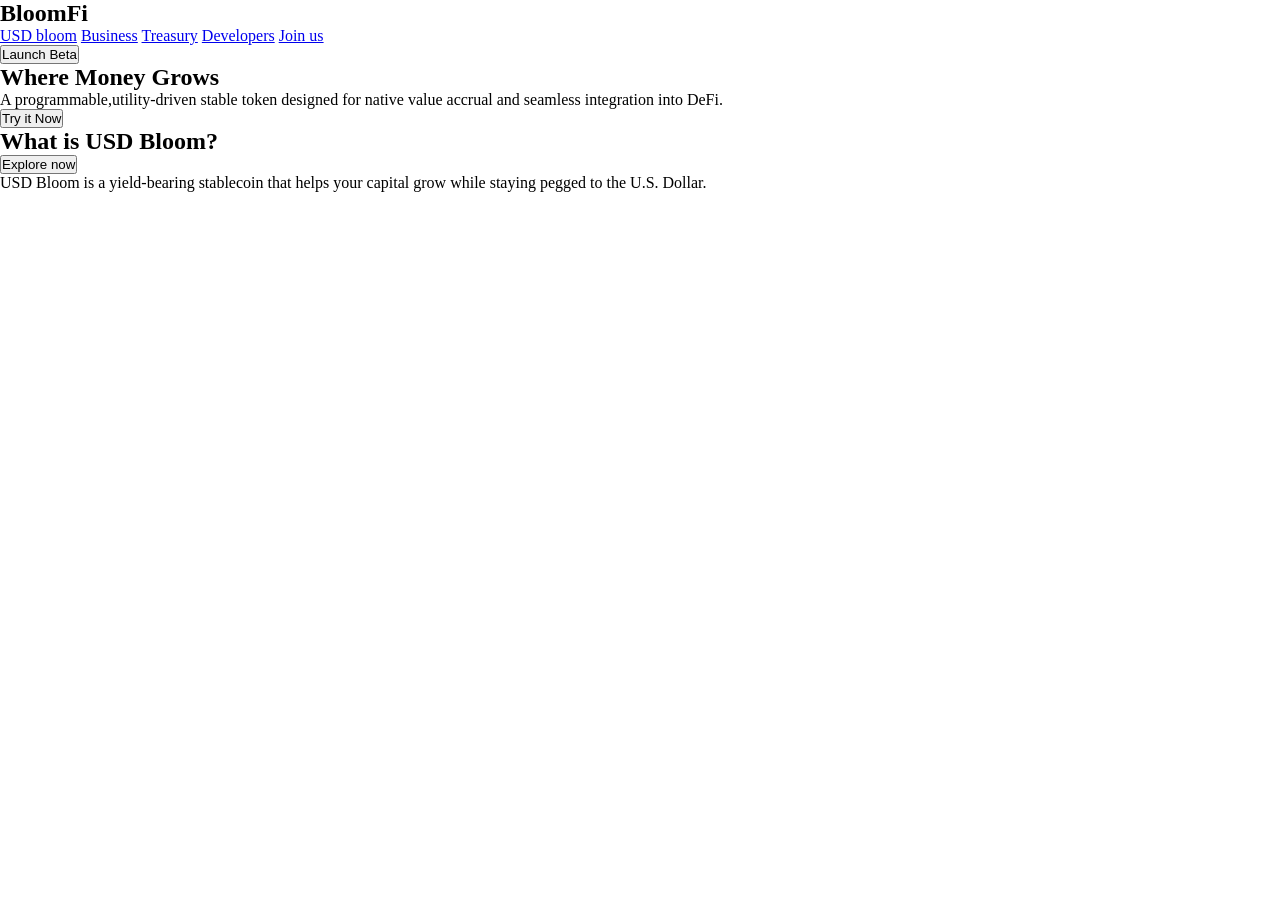
<file: landing page.html>
<!DOCTYPE html>
<html lang="en">
    <head>
  <meta charset="UTF-8">
    <meta name="viewport" content="width=device-width, initial-scale=1.0">
    <link rel="stylesheet" href="./style.css">
    <title>Document</title>
</head>
<body>   
<nav>
    <div class="logo">
        <i class="ri-arrow-left-double-line"></i>
        <h1>BloomFi</h1>
    </div>
    <div class="links">
        <a href="#">USD bloom</a>
         <a href="#">Business</a>
          <a href="#">Treasury</a>
          <a href="#">Developers</a>
           <a href="#">Join us</a>
    </div>
    <button>Launch Beta</button>
    </nav>
    <main>
        <section id="hero-page">
            <div class="hero-text">
        <i class="ri-arrow-left-double-line"></i>
        <h1>Where Money Grows</h1>
        <p>
            A programmable,utility-driven stable token designed for native 
            value accrual and seamless integration into DeFi.</p>
        <button>Try it Now </button>
        </div>
        <div class="text">
        <h1>What is USD Bloom?</h1>
        <button>Explore now</button>
        </div>
        <div>
            <p>USD Bloom is a yield-bearing stablecoin that helps your capital grow while staying pegged to the U.S. Dollar.</p>
        </div>  
        <div>
            
        </div>
            
        </section>
    </main>
    </body>
    </html>
</file>
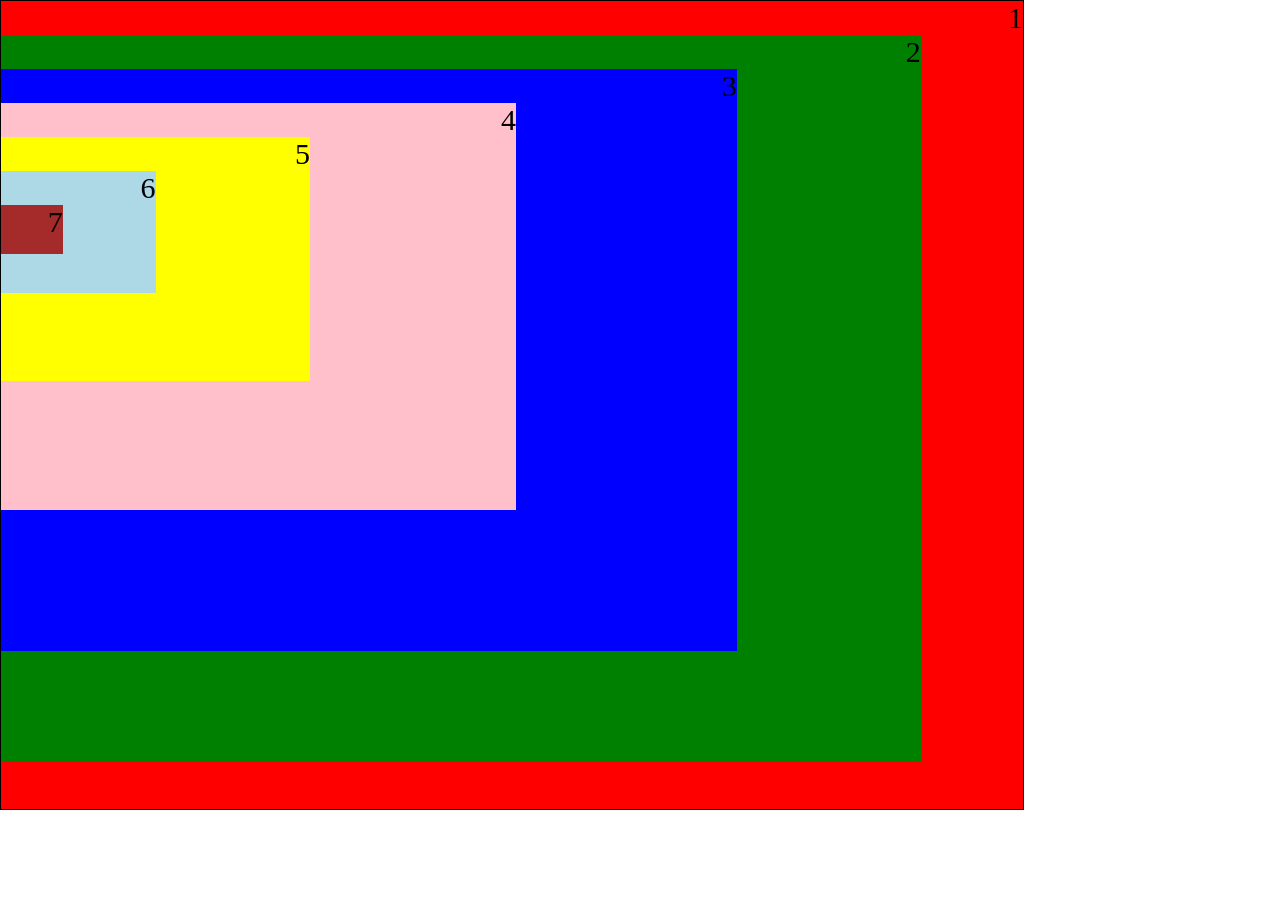
<file: new.html>
<!DOCTYPE html>
<html lang="en">
<head>
    <meta charset="UTF-8">
    <meta name="viewport" content="width=device-width, initial-scale=1.0">
    <link rel="stylesheet" href="new.css">
    <title>Document</title>
</head>
<body>
    <main>       
      <div >
        1
        <div id="d2">
          2
          <div id="d3">
            3
            <div id="d4">
              4
              <div id="d5">
                5
                <div id="d6">
                  6
                  <div id="d7">
                    7
                  </div>
                </div>
              </div>
            </div>
          </div>
        </div>
      </div>
    </main>    
</body>
</html>
</file>
<file: style.css>
*{
    margin:0;
    padding:0;
    box-sizing: border-box;
}
html, body{
    width:100%;
    height:100%;    
    
}
</file>
<file: new.css>
*{
    margin:0;
    padding:0;
    box-sizing: border-box;
}
html, body{
    width:100%;
    height:100%;    
    
}    
main{
    border:1px solid black;
    height:90%;
    width:80%;    
    text-align: end;
}



div{    
    background-color:red;
    width:100%;
    height:100%;
    font-size:30px;
    top:30%;

}
#d2{
    background-color:green;
     width:90%;
    height:90%;
    top:30%;

}
#d3{
    background-color:blue;
     width:80%;
    height:80%;
    top:30%;
}
#d4{
    background-color:pink;
     width:70%;
    height:70%;
    top:30%;
}
#d5{
    background-color:yellow;
     width:60%;
    height:60%;
    top:30%;
}
#d6{
    background-color:lightblue;
     width:50%;
    height:50%;
    top:30%;
}
#d7{
    background-color:brown;
     width:40%;
    height:40%;
    top:20%;
}
</file>
